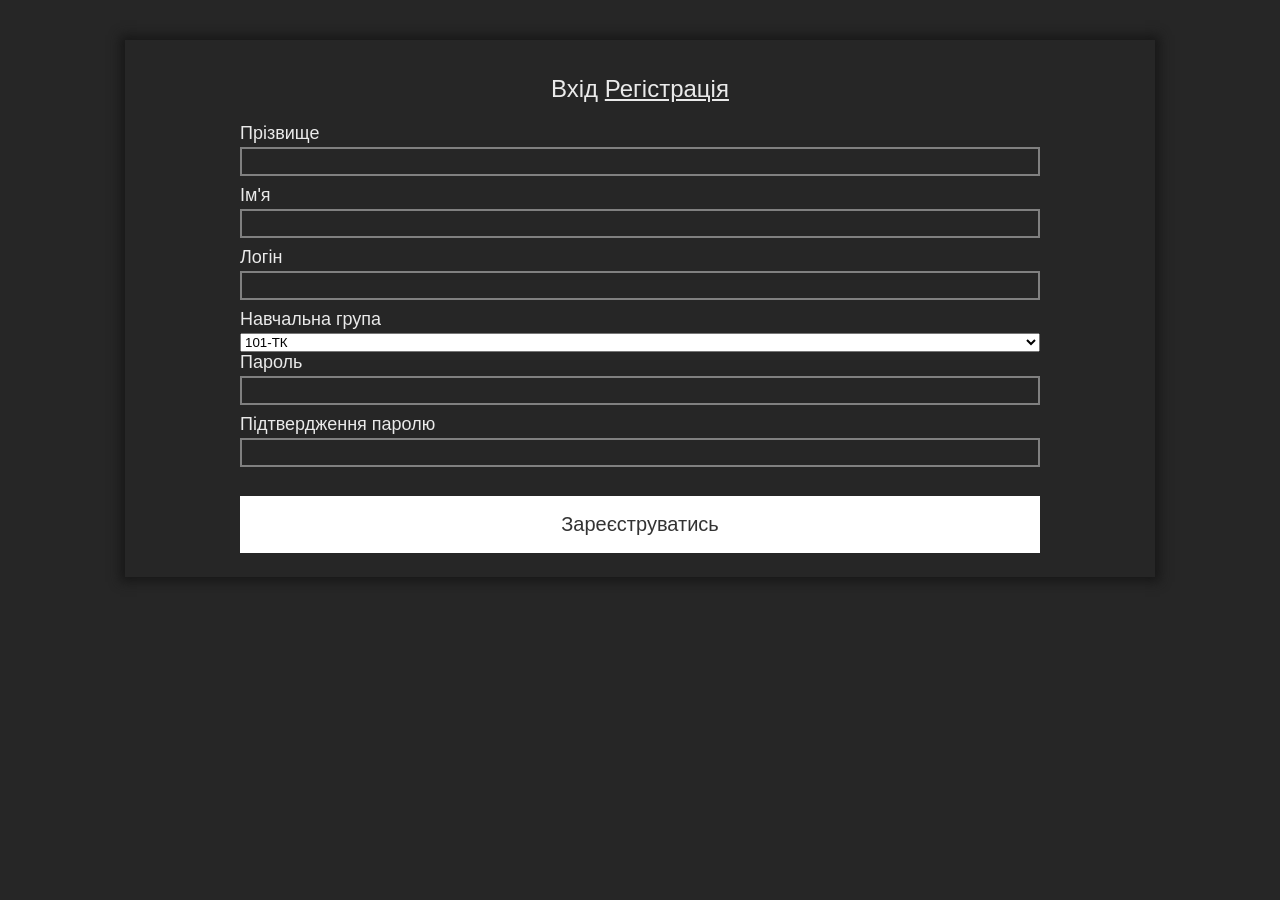
<file: register.html>
<!DOCTYPE html>
<html lang="en">
<head>
    <meta charset="UTF-8">
    <meta name="viewport" content="width=device-width, initial-scale=1.0">
    <title>register</title>
    <link rel="stylesheet" href="./register.css">
</head>
<body>
    <div class="container">
        <nav>
            <a>Вхід</a>
            <a class="on_page">Регістрація</a>
        </nav>
        <form>
            <label for="sname">Прізвище</label>
            <input id="sname">

            <label for="name">Ім'я</label>
            <input id="name">

            <label for="log">Логін</label>
            <input id="log">

            <label for="sname">Навчальна група</label>
            <select id="group">
                <option value="101TK" id="group">101-ТК</option>
                <option value="102TK" id="group">102-ТК</option>
            </select>

            <label for="pass">Пароль</label>
            <input type="password" id="pass">
            <label for="pass2">Підтвердження паролю</label>
            <input type="password" id="pass2">
            
           <input class="button" type="submit" value="Зареєструватись">
        </form>
    </div>
</body>
</html>
</file>
<file: register.css>
body{
    margin: 0;
    padding: 0;
    width: 100%;
    height: 100%;
    background-color: #262626;
    font-family: sans-serif;
}

nav{
    font-size: 24px;
    margin: 20px 0px;
}

.container{
    margin: 40px auto;
    width: 1000px;
    background-color: #262626;
    box-shadow: 0 0 10px 5px #181818;
    padding: 15px;
    color: #eaeaea;
    display: flex;
    flex-direction: column;
    align-items: center;
}

form{
    display: flex;
    flex-direction: column;
    width: 800px
}

form label{
    font-size: 18px;
    margin-bottom: 3px;
}

form input{
    background: transparent;
    border: 2px solid gray;
    margin-bottom: 9px;
    padding: 5px;
    color: #d8d8d8;
}

form .button{
    width: 100%;
    padding: 15px 30px;
    font-size: 20px;
    margin-top: 20px;
    background-color: #fff;
    color: #333;
    border: 2px solid transparent;
}

.on_page{
    text-decoration: underline;
}
</file>
